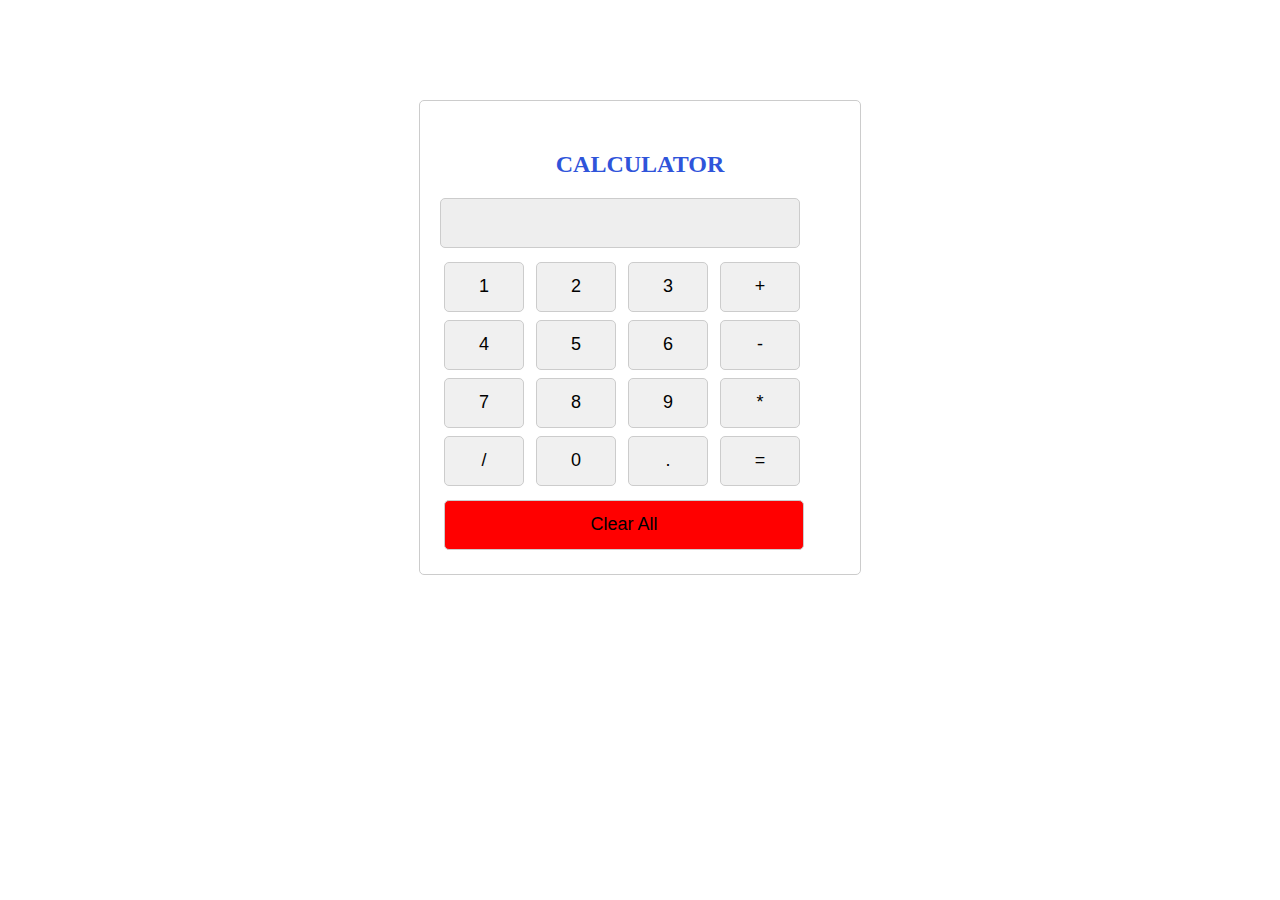
<file: calculator.html>
<!DOCTYPE html>
<html lang="en">
<head>
    <meta charset="UTF-8">
    <meta name="viewport" content="width=device-width, initial-scale=1.0">
    <title>Calculator</title>
    <style>
            .calculator {
            width: 400px;
            height: auto;
            margin: 100px auto;
            padding: 20px;
            border: 1px solid #ccc;
            border-radius: 5px;
        }
        .display {
            width: 90%;
            height: 50px;
            background: #eee;
            text-align: right;
            padding: 10px;
            font-size: 18px;
            border: 1px solid #ccc;
            border-radius: 5px;
            box-sizing: border-box;
        }
        .buttons {
            width: 100%;
            margin-top: 10px;
        }
        .button {
            width: 20%;
            height: 50px;
            margin: 1%;
            background: #f0f0f0;
            font-size: 18px;
            border: 1px solid #ccc;
            border-radius: 5px;
            cursor: pointer;
        }
        .clear {
            margin-top: 10px;
            background: red;
            color: black;
            width: 90%;
            height: 50px;
        }
        h2 {
            text-align: center;
            color:#2f54da;
            padding-top: 10px;
        }
    </style>
</head>
<body>
    <div class="calculator">
        <h2>CALCULATOR</h2>
        <input type="text" class="display" id="display" readonly>
        <div class="buttons">
            <button class="button"; onclick="appendToDisplay('1'); console.log(document.getElementById('display').value += value)">1</button>
            <button class="button" onclick="appendToDisplay('2'); console.log(document.getElementById('display').value += value)">2</button>
            <button class="button" onclick="appendToDisplay('3')">3</button>
            <button class="button" onclick="appendToDisplay('+')">+</button>
            <button class="button" onclick="appendToDisplay('4')">4</button>
            <button class="button" onclick="appendToDisplay('5')">5</button>
            <button class="button" onclick="appendToDisplay('6')">6</button>
            <button class="button" onclick="appendToDisplay('-')">-</button>
            <button class="button" onclick="appendToDisplay('7')">7</button>
            <button class="button" onclick="appendToDisplay('8')">8</button>
            <button class="button" onclick="appendToDisplay('9')">9</button>
            <button class="button" onclick="appendToDisplay('*')">*</button>
            <button class="button" onclick="appendToDisplay('/')">/</button>
            <button class="button" onclick="appendToDisplay('0')">0</button>
            <button class="button" onclick="appendToDisplay('.')">.</button>
            
            
            <button class="button" onclick="calculateResult()">=</button>
            <button class="button clear" onclick="clearDisplay()">Clear All</button>
        </div>
    </div>

    <script>
        function appendToDisplay(value) {
            document.getElementById('display').value += value;
        }

        function calculateResult() {
            try {
                let result = eval(document.getElementById('display').value);
                document.getElementById('display').value = result;
            } catch (error) {
                
                alert("The calculator isn't wrong, but the person using it can be");
                document.getElementById('display').value = '';
            }
        }

        function clearDisplay() {
            document.getElementById('display').value = '';
        }
    </script>
</body>
</html>
</file>
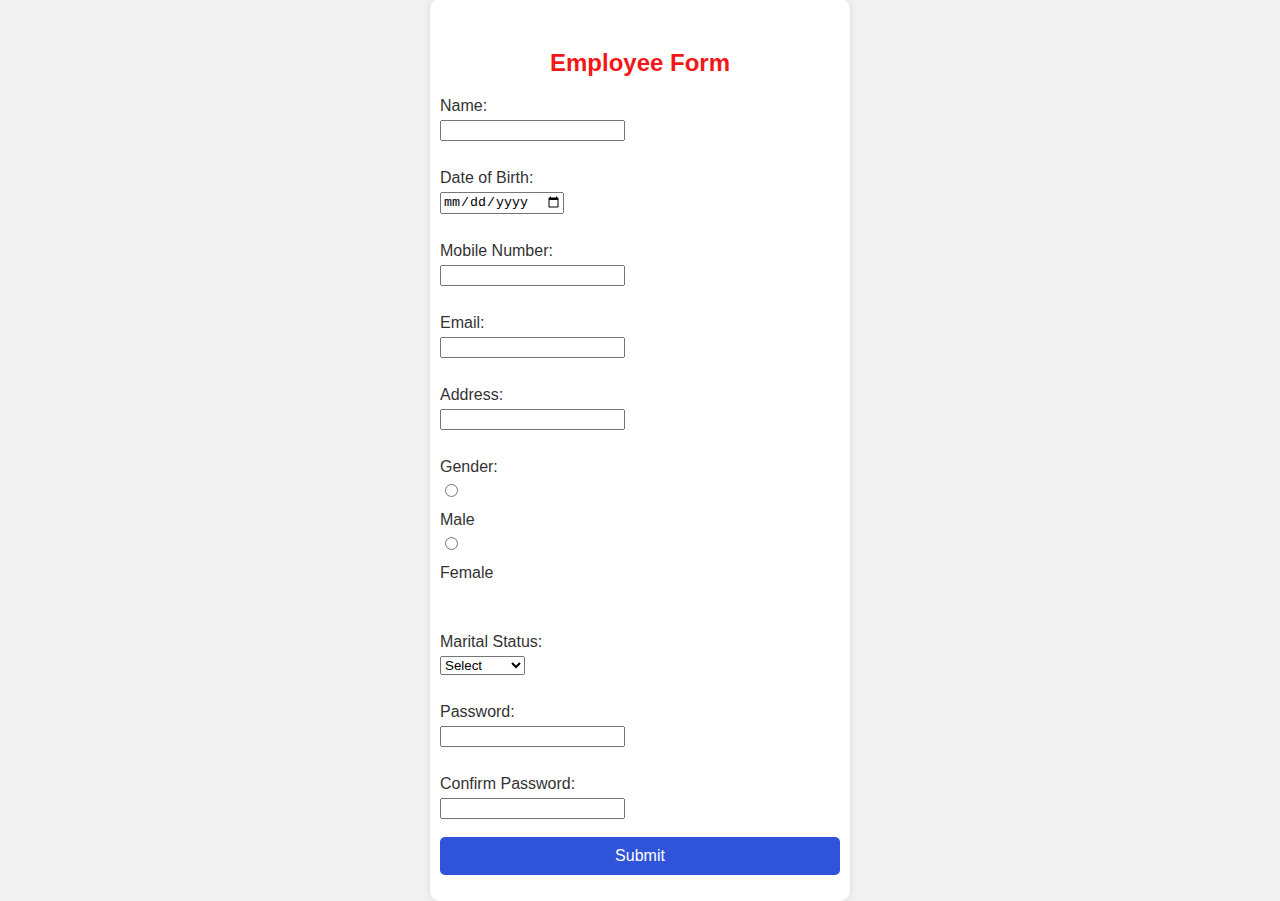
<file: employee_form.html>
<!DOCTYPE html>
<html>
<head>
    <title>Employee Form</title>



    <style>
        body {
            font-family: Arial, sans-serif;
            background-color: #f2f2f2;
            display: flex;
            justify-content: center;
            align-items: center;
            height: 100vh;
            width: 100%;
            margin: 0;
        }

        
        form {
            background: #ffffff;
            padding: 10px;
            border-radius: 10px;
            box-shadow: 0 0 10px rgba(0, 0, 0, 0.1);
            /* width: 800px; */
        }
        h2 {
            text-align: center;
            color: #f31818;
            padding-top: 20px;
        }
        label {
            display: block;
            margin: 10px 0 5px;
            color: #333;
        }

        form {
            background: #ffffff;
            padding: 10px;
            border-radius: 10px;
            box-shadow: 0 0 10px rgba(0, 0, 0, 0.1);
            width: 400px;
        }

        label {
            display: block;
            margin: 10px 0 5px;
            color: #333;
        }
        
        
        input[type="submit"] {
            width: 100%;
            padding: 10px;
            background-color: #2f54da;
            color: #fff;
            border: none;
            border-radius: 5px;
            cursor: pointer;
            font-size: 16px;
        }
        input[type="submit"]:hover {
            background-color: #45a049;
        }
   
        
    </style>
    <script>
        function validateForm() {
  
            var name = document.getElementById("name").value;
            var dob = document.getElementById("dob").value;
            var mobileNumber = document.getElementById("mobileNumber").value;
            var email = document.getElementById("email").value;
            var address = document.getElementById("address").value;
            var gender = document.querySelector('input[name="gender"]:checked');
            var maritalStatus = document.getElementById("maritalStatus").value;
            var password = document.getElementById("password").value;
            var confirmPassword = document.getElementById("confirmPassword").value;

            
            
            
            if (!/^[A-Za-z]+$/.test(name)) {
                alert("Name should contain only alphabets.");
                return false;
            }

            if (!/^\d{10}$/.test(mobileNumber)) {
                alert("Mobile Number should contain exactly 10 digits.");
                return false;
            }

   
            var emailPattern = /^[^\s@]+@[^\s@]+\.[^\s@]+$/;
            if (!emailPattern.test(email)) {
                alert("Invalid email address.");
                return false;
            }


            if (!gender) {
                alert("Please select a gender.");
                return false;
            }

  
            if (maritalStatus === "Select") {
                alert("Please select a marital status.");
                return false;
            }


            if (password.length < 5 || password.length > 10) {
                alert("Password must be between 5 and 10 characters.");
                return false;
            }
            if (password !== confirmPassword) {
                alert("Password and Confirm Password do not match.");
                return false;
            }


            var userData = ` This are your Details \n 
                Name: ${name}\n
                Date of Birth: ${dob}\n
                Mobile Number: ${mobileNumber}\n
                Email: ${email}\n
                Address: ${address}\n
                Marital Status: ${maritalStatus}\n
                Password: ${password}
            `;
            alert(userData);

             
        }

    
        
    </script>



</head>
<body>
    
    <form onsubmit="return validateForm()">
        <h2>Employee Form</h2>
        <label for="name">Name:</label>
        <input type="text" id="name" name="name" required><br><br>

        <label for="dob">Date of Birth:</label>
        <input type="date" id="dob" name="dob" required><br><br>

        <label for="mobileNumber">Mobile Number:</label>
        <input type="text" id="mobileNumber" name="mobileNumber" required><br><br>

        <label for="email">Email:</label>
        <input type="email" id="email" name="email" required><br><br>

        <label for="address">Address:</label>
        <input type="text" id="address" name="address" required><br><br>

        <label>Gender:</label>
        <input type="radio" id="male" name="gender" value="Male">
        <label for="male">Male</label>
        <input type="radio" id="female" name="gender" value="Female">
        <label for="female">Female</label><br><br>

        <label for="maritalStatus">Marital Status:</label>
        <select id="maritalStatus" name="maritalStatus" required>
            <option value="Select">Select</option>
            <option value="Married">Married</option>
            <option value="Unmarried">Unmarried</option>
        </select><br><br>

        <label for="password">Password:</label>
        <input type="password" id="password" name="password" required><br><br>

        <label for="confirmPassword">Confirm Password:</label>
        <input type="password" id="confirmPassword" name="confirmPassword" required><br><br>

        <input type="submit" value="Submit">

        <p class="input-details"></p>
    </form>
</body>
</html>
</file>
